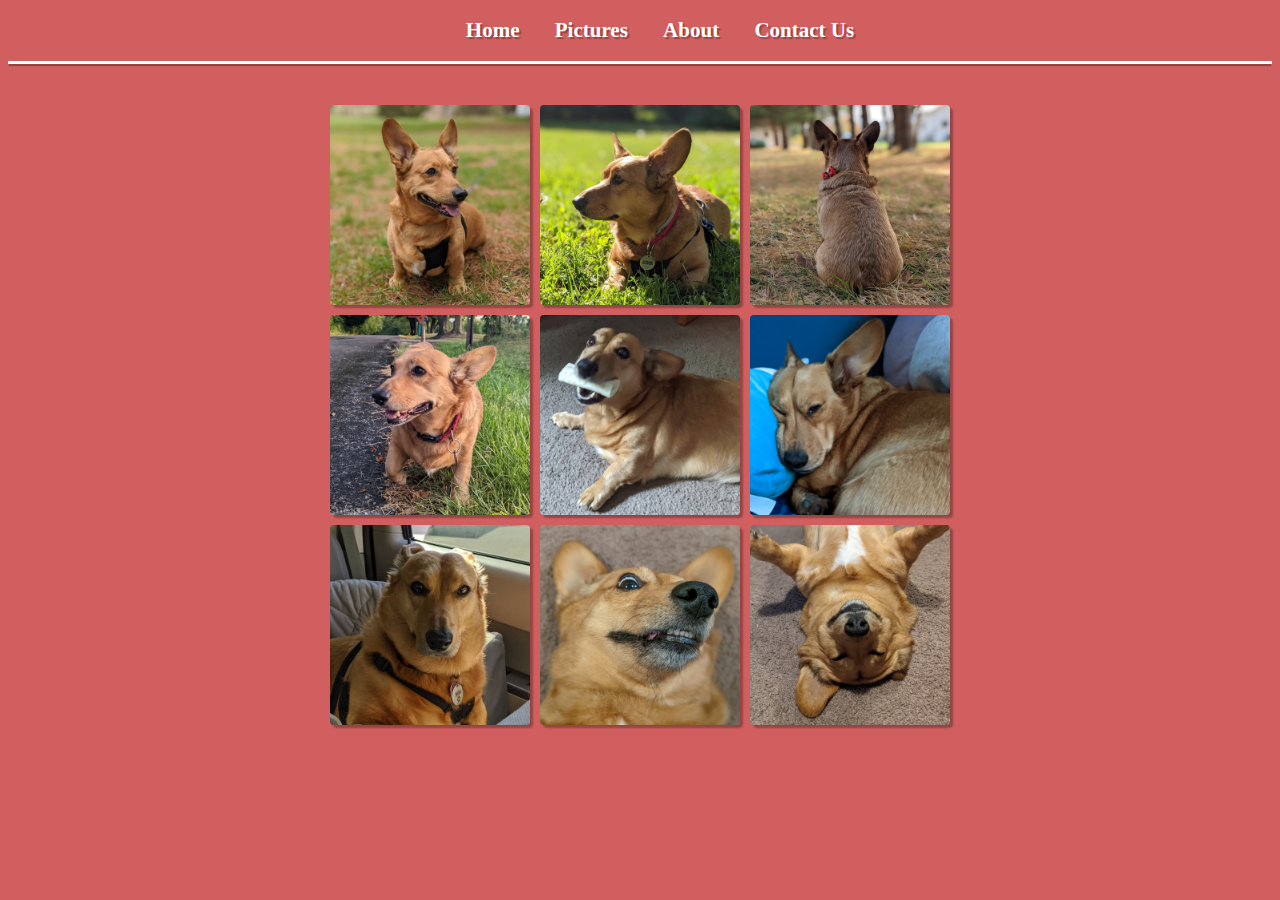
<file: images.html>
<!DOCTYPE html>
<html lang="en">
<head>
    <meta charset="UTF-8">
    <meta name="viewport" content="width=device-width, initial-scale=1.0">
    <title>Milo the Dorgi | Images</title>
    <link rel="stylesheet" href="styles.css">
</head>
<body>
        
    <!--NAV BAR-->
    <div class="nav-menu">
        <ul class="nav-list">
            <li><a href="index.html">Home</a></li>
            <li><a href="images.html">Pictures</a></li>   
            <li><a href="about.html">About</a></li>    
            <li><a href="contact.html">Contact Us</a></li>
        </ul>
    </div>
    <br>

    <!--PAGE BODY-->
    <br>
    <div class="container">
        <div class="image-grid">
        <!--3x3 table of images, the images are links to larger images-->
            <table>
                <tr> <!--1st table row-->
                    <td>
                        <a href="images/1b.jpg" target="_blank"><img src="images/1a.jpg" target="_b"width="200" alt="Milo being a handsome boy"></a>
                    </td>
                    <td>
                        <a href="images/2b.jpg" target="_blank"><img src="images/2a.jpg" width="200" alt="Milo looking stoic"></a>
                    </td>
                    <td>
                        <a href="images/3b.jpg" target="_blank"><img src="images/3a.jpg" width="200" alt="Milo contemplating life"></a>
                    </td>
                </tr>
                <tr> <!--2nd table row-->
                    <td>
                        <a href="images/4b.jpg" target="_blank"><img src="images/4a.jpg" width="200" alt="Milo enjoying a walk"></a>
                    </td>
                    <td>
                        <a href="images/5b.jpg" target="_blank"><img src="images/5a.jpg" width="200" alt="Milo enjoying a bone"></a>
                    </td>
                    <td>
                        <a href="images/6b.jpg" target="_blank"><img src="images/6a.jpg" width="200" alt="Milo enjoying a nap"></a>
                    </td>
                </tr>
                <tr> <!--3rd table row-->
                    <td>
                        <a href="images/7b.jpg" target="_blank"><img src="images/7a.jpg" width="200" alt="Milo upset that I briefly left the car without him"></a>
                    </td>
                    <td>
                        <a href="images/8b.jpg" target="_blank"><img src="images/8a.jpg" width="200" alt="Milo looking like a goober"></a>
                    </td>
                    <td>
                        <a href="images/9b.jpg" target="_blank"><img src="images/9a.jpg" width="200" alt="Milo laying like a very normal dog"></a>
                    </td>
                </tr>
            </table>
        </div>
    </div>
</body>
</html>
</file>
<file: styles.css>
/*---ELEMENT SELECTORS---*/
/*All text in the website*/
*
{
    color: white;
    text-decoration: none;
    box-sizing: border-box;
}

body
{
    margin-top: 0px;
    margin-bottom: 0px;
    text-align: center;
    background-color: rgb(210, 95, 95);
    color: white;    
}

input
{
    color: black;
}

textarea
{
    color: black;
}

/*---ID SELECTORS---*/
#home
{
    font-family: 'CherrySwash-Bold';
    font-size: 50px;
    text-shadow: rgba(0, 0, 0, 0.291) 3px 3px 1px;
    margin: 0px;
}

/*contact us page - container centers everything*/
#contact-container
{
    display: flex;
    align-items: center;
    justify-content: center;
    width: 50%;
    margin: 0 auto;
}

/*to left align everything while keeping the content in the center of the page*/
#contact-form
{
    text-align: left;
}

#contact-form p
{
    text-align: center;
    font-family: "Century Gothic";
}

/*---CLASS SELECTORS---*/
/* Container centers everything */
.container
{
    display: flex;
    align-items: center;
    justify-content: center;
}

/*drawn picture of milo - sets the size to scale with the window*/
.logo
{
    height: 70vh;
}

/*Nav Bar*/
.nav-menu
{
    display: flex;
    align-items: center;
    justify-content: center;
    width: 100%;
    padding: 2vh;
    border-bottom: solid white 3px;
    box-shadow: rgba(0, 0, 0, 0.291) 0px 3px 1px -1px;
}

/* Nav Bar individual links in a horizontal list */
.nav-list
{
    list-style: none;
    font-family: "Century Gothic";
    font-size: 21px;
    font-weight:bold;
    text-shadow: rgba(0, 0, 0, 0.291) 2px 2px 1px;
    margin: 0;
}

.nav-list li
{
    display: inline;
    margin: 0 10px;
}

/*Nav Bar links*/
.nav-list a
{
    border-style: solid;
    border-width: 5px;
    border-radius: 10px;
    border-color:  rgba(0,0,0,0);
    background-color: rgba(0,0,0,0);
}

/*nav bar links when you hover over them*/
.nav-list a:hover
{

    background-color: rgba(255, 255, 255, 0.1);
}

/*Grid of Milo images*/
.image-grid table
{
    border-collapse: collapse;
    margin: 0 auto;

}

/*Each Milo Square*/
.image-grid td
{
    padding-right: 5px;
    padding-left: 5px;
    padding-top: 5px;
}

/*Each Milo Image*/
.image-grid img
{
    border-style: solid;
    border-radius: 4px;
    border-width: 0px;
    border-color: rgba(0, 0, 0, 0);
    box-shadow: rgba(0, 0, 0, 0.291) 3px 3px 2px;
}

/*About cards*/
/*container keeps all of the cards in one center row*/
.about-container
{
    display: flex;
    flex-direction: row;
    align-items: center;
    justify-content: center;
}

/*about card defines the default shape and style of each card*/
.about-card
{
    height: 220px;
    width: 33%;
    margin: 10px;
    border-radius: 5px;
    box-shadow: rgba(0, 0, 0, 0.291) 3px 3px 2px;

    align-items: center;
    display: flex;
    flex-direction: column;
}

/*each card is split into 2 sections, the top title and the rest of the card*/
.about-title
{
    padding-top: 15px;

    font-size: xx-large;
    text-decoration: underline;

    align-items: center;
    justify-items: center;

    display: flex;
    flex: 20%
}

/*the rest of the card*/
.about-info
{
    display: flex;
    flex: 80%;
    align-items: center;
}

/*the list in the body of each card*/
.about-info ul
{
    margin: 0;
    list-style: none;
    text-align: start;
    padding: 0 20px 20px 20px;
}

/*about card list items*/
.about-info li
{
    padding: 3px;
}

/*individual customized CSS for each card*/
.stats
{
    background-color: rgb(121, 121, 227);
    font-family: Coming-Soon;
    font-size: 15px;
}

.likes
{
    background-color: rgb(72, 215, 132);
    font-family: Pacifico;
    font-size: 16px;
}

.enemies
{
    background-color: rgb(222, 16, 78);
    font-family: Caveat;
    font-size: 20px;
}

/*---CUSTOM FONTS---*/
@font-face
{
    font-family: CherrySwash-Bold;
    src: url(fonts/CherrySwash-Bold.ttf);
}

@font-face
{
    font-family: Caveat;
    src: url(fonts/Caveat-Regular.ttf);
}

@font-face
{
    font-family: Pacifico;
    src: url(fonts/Pacifico-Regular.ttf);
}

@font-face
{
    font-family: Coming-Soon;
    src: url(fonts/ComingSoon-Regular.ttf);
}
</file>
